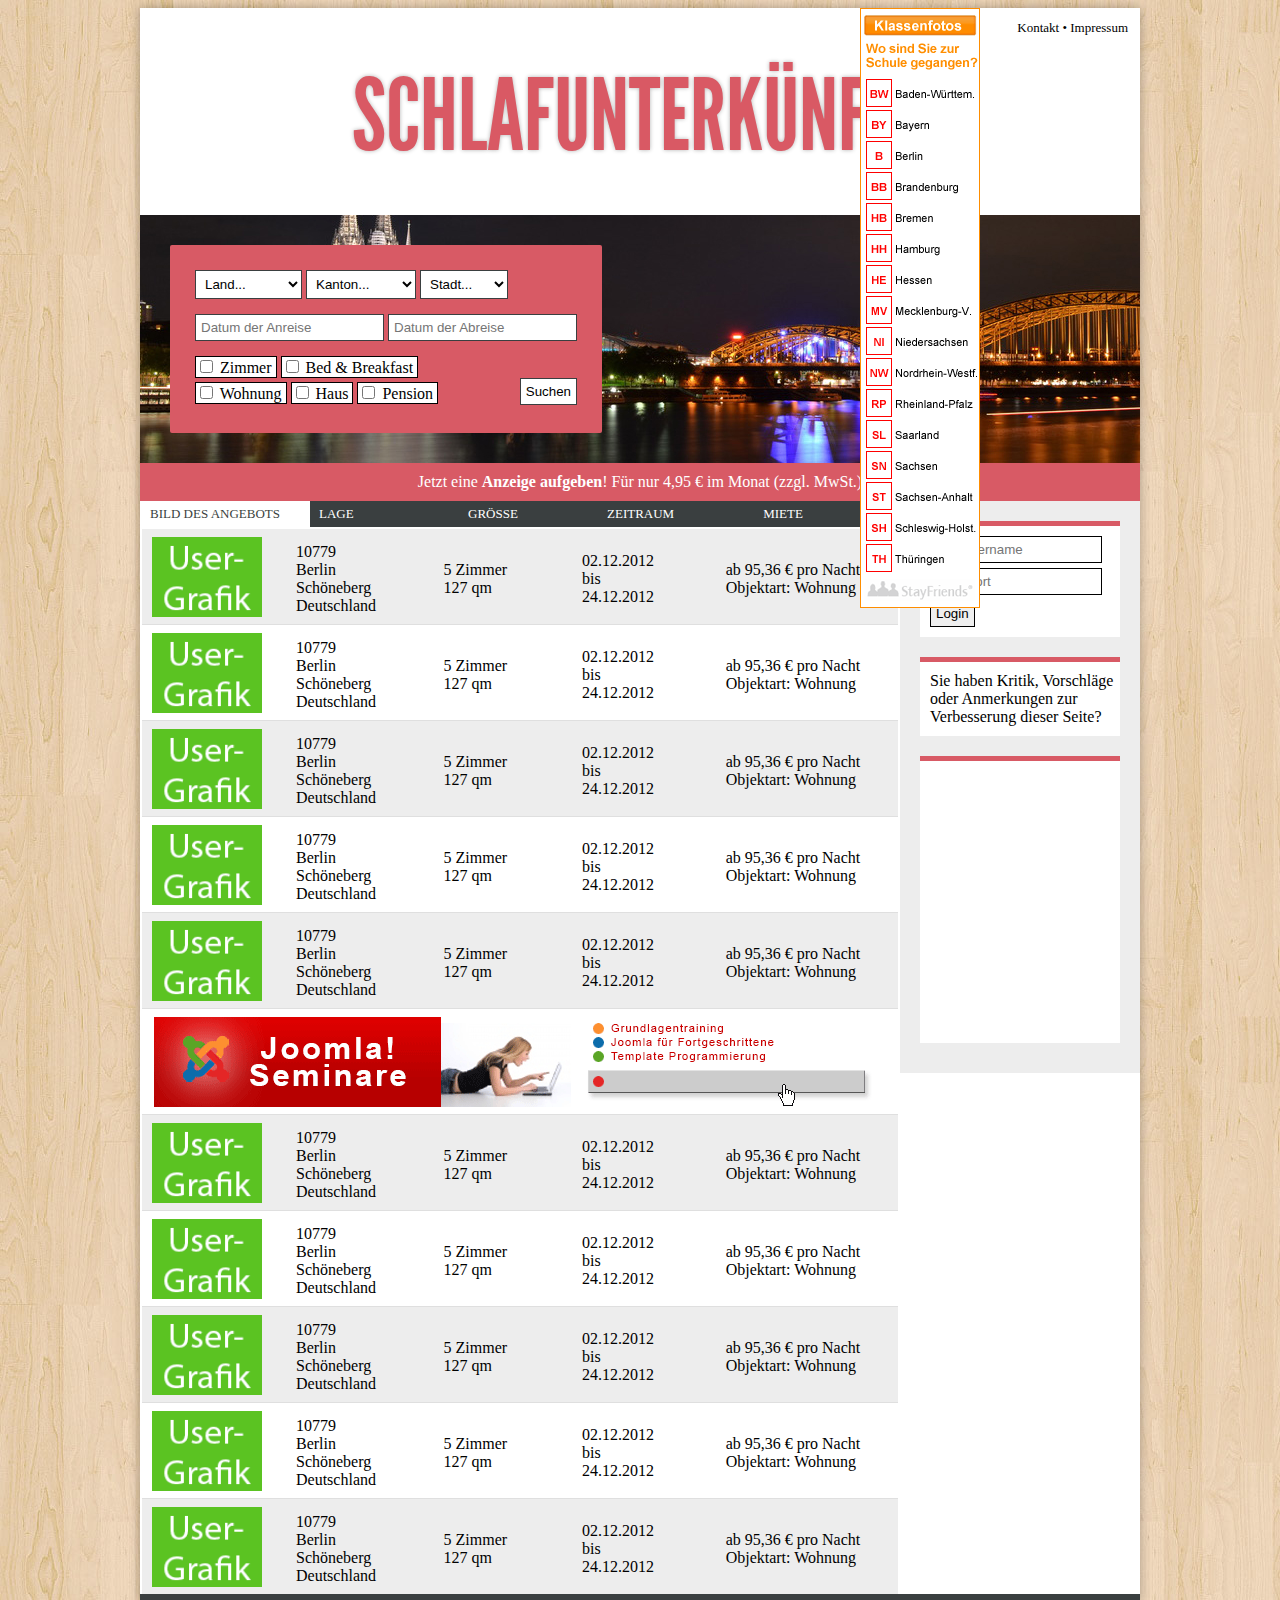
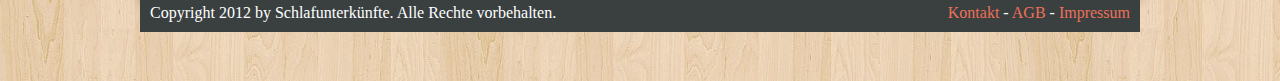
<file: index.html>
<!DOCTYPE html>
<html lang="de">

<head>
<title>Schlafunterk&uuml;nfte</title>
<meta http-equiv="Content-Type" content="text/html; charset=utf-8" />

<link rel="shortcut icon" href="img/favicon.ico" type="image/vnd.microsoft.icon" />
<link href="css/style.css" rel="stylesheet" media="screen" type="text/css" />
</head>

<body>

<div class="right-banner"><a href="#"><img src="img/sample/banner-right.gif" /></a></div>

<div id="wrapper">
<div id="header">

<div class="links">
    <a href="#">Kontakt</a>&nbsp;&bull;&nbsp;<a href="#">Impressum</a>
</div>

<div class="logo">
<a href="#">SCHLAFUNTERK&Uuml;NFTE</a>
</div>

</div>

<div id="search">
<div class="box">

<select name="land">
	<option selected>Land...</option>
	<option>Deutschland</option>
	<option>Frankreich</option>
	<option>Russland</option>
	<option>&Ouml;sterreich</option>
	<option>Schweiz</option>
</select>

<select name="state">
	<option selected>Kanton...</option>
	<option>Bayern</option>
	<option>Saarland</option>
	<option>Brandenburg</option>
	<option>Sachsen</option>
	<option>Th&uuml;hringen</option>
</select>

<select name="city">
	<option selected>Stadt...</option>
	<option>Bamberg</option>
	<option>Berlin</option>
	<option>N&uuml;rnberg</option>
	<option>K&ouml;ln</option>
	<option>M&uuml;nchen</option>
</select>

<div class="date">
<input name="arrival" type="text" placeholder="Datum der Anreise">
<input name="departure" type="text" placeholder="Datum der Abreise">
</div>

<div class="type">
<div><input type="checkbox" name="room" value="room"> Zimmer</div>
<div><input type="checkbox" name="room" value="room"> Bed & Breakfast</div><br />
<div><input type="checkbox" name="room" value="room"> Wohnung</div>
<div><input type="checkbox" name="room" value="room"> Haus</div>
<div><input type="checkbox" name="room" value="room"> Pension</div>
</div>

<input class="submit" type="submit" value="Suchen">
</div>

</div>

<div class="add">Jetzt eine <a href="#">Anzeige aufgeben</a>! Für nur 4,95 € im Monat (zzgl. MwSt.)</div>

<div id="content">

<div class="sidebar">

	<div class="login">
	<form>
	<input type="text" class="username" name="username" placeholder="Benutzername"><br />
	<input type="password" class="password" name="password" placeholder="Passwort"><br />
	<input class="submit" type="submit" value="Login">
	</form> 
	</div>
	
	<div class="note">
	<a href="mailto:info@schlafunterkuenfte.de">Sie haben Kritik, Vorschläge oder Anmerkungen zur Verbesserung dieser Seite?</a>
	</div>
	
	<div class="facebook">
	<iframe src="http://www.facebook.com/plugins/likebox.php?href=https%3A%2F%2Fwww.facebook.com%2Fpages%2Fschlafunterkuenftede%2F145300812288095&amp;width=100&amp;height=258&amp;show_faces=true&amp;colorscheme=light&amp;stream=false&amp;border_color&amp;header=false&amp;appId=510167415681881" scrolling="no" frameborder="0" style="overflow:hidden; width:292px; height:258px;" allowTransparency="true"></iframe>
	</div>
	
</div>

<div class="list">
<ul class="top">
<li class="first">BILD DES ANGEBOTS</li>
<li style="width: 60px;">LAGE</li>
<li style="width: 50px;">GR&Ouml;SSE</li>
<li>ZEITRAUM</li>
<li>MIETE</li>
</ul>

<table>
<tr class="A">
<td class="thumb"><img src="img/user.png"></td>
<td class="place">10779<br/>Berlin<br/>Sch&ouml;neberg<br/>Deutschland</td>
<td class="size">5 Zimmer<br/>127 qm</td>
<td class="time">02.12.2012<br/>bis<br/>24.12.2012</td>
<td class="price">ab 95,36 € pro Nacht<br/>Objektart: Wohnung</td>
</tr>

<tr class="B">
<td class="thumb"><img src="img/user.png"></td>
<td class="place">10779<br/>Berlin<br/>Sch&ouml;neberg<br/>Deutschland</td>
<td class="size">5 Zimmer<br/>127 qm</td>
<td class="time">02.12.2012<br/>bis<br/>24.12.2012</td>
<td class="price">ab 95,36 € pro Nacht<br/>Objektart: Wohnung</td>
</tr>

<tr class="A">
<td class="thumb"><img src="img/user.png"></td>
<td class="place">10779<br/>Berlin<br/>Sch&ouml;neberg<br/>Deutschland</td>
<td class="size">5 Zimmer<br/>127 qm</td>
<td class="time">02.12.2012<br/>bis<br/>24.12.2012</td>
<td class="price">ab 95,36 € pro Nacht<br/>Objektart: Wohnung</td>
</tr>

<tr class="B">
<td class="thumb"><img src="img/user.png"></td>
<td class="place">10779<br/>Berlin<br/>Sch&ouml;neberg<br/>Deutschland</td>
<td class="size">5 Zimmer<br/>127 qm</td>
<td class="time">02.12.2012<br/>bis<br/>24.12.2012</td>
<td class="price">ab 95,36 € pro Nacht<br/>Objektart: Wohnung</td>
</tr>

<tr class="A">
<td class="thumb"><img src="img/user.png"></td>
<td class="place">10779<br/>Berlin<br/>Sch&ouml;neberg<br/>Deutschland</td>
<td class="size">5 Zimmer<br/>127 qm</td>
<td class="time">02.12.2012<br/>bis<br/>24.12.2012</td>
<td class="price">ab 95,36 € pro Nacht<br/>Objektart: Wohnung</td>
</tr>

<tr class="B">
<td style="padding-left: 10px;"><a href="#"><img src="img/sample/banner-joomla.gif"></a></td>
</tr>

<tr class="A">
<td class="thumb"><img src="img/user.png"></td>
<td class="place">10779<br/>Berlin<br/>Sch&ouml;neberg<br/>Deutschland</td>
<td class="size">5 Zimmer<br/>127 qm</td>
<td class="time">02.12.2012<br/>bis<br/>24.12.2012</td>
<td class="price">ab 95,36 € pro Nacht<br/>Objektart: Wohnung</td>
</tr>

<tr class="B">
<td class="thumb"><img src="img/user.png"></td>
<td class="place">10779<br/>Berlin<br/>Sch&ouml;neberg<br/>Deutschland</td>
<td class="size">5 Zimmer<br/>127 qm</td>
<td class="time">02.12.2012<br/>bis<br/>24.12.2012</td>
<td class="price">ab 95,36 € pro Nacht<br/>Objektart: Wohnung</td>
</tr>

<tr class="A">
<td class="thumb"><img src="img/user.png"></td>
<td class="place">10779<br/>Berlin<br/>Sch&ouml;neberg<br/>Deutschland</td>
<td class="size">5 Zimmer<br/>127 qm</td>
<td class="time">02.12.2012<br/>bis<br/>24.12.2012</td>
<td class="price">ab 95,36 € pro Nacht<br/>Objektart: Wohnung</td>
</tr>

<tr class="B">
<td class="thumb"><img src="img/user.png"></td>
<td class="place">10779<br/>Berlin<br/>Sch&ouml;neberg<br/>Deutschland</td>
<td class="size">5 Zimmer<br/>127 qm</td>
<td class="time">02.12.2012<br/>bis<br/>24.12.2012</td>
<td class="price">ab 95,36 € pro Nacht<br/>Objektart: Wohnung</td>
</tr>

<tr class="A">
<td class="thumb"><img src="img/user.png"></td>
<td class="place">10779<br/>Berlin<br/>Sch&ouml;neberg<br/>Deutschland</td>
<td class="size">5 Zimmer<br/>127 qm</td>
<td class="time">02.12.2012<br/>bis<br/>24.12.2012</td>
<td class="price">ab 95,36 € pro Nacht<br/>Objektart: Wohnung</td>
</tr>


</table>

</div>



</div>



<div class="footer">
	<div class="left">Copyright 2012 by Schlafunterk&uuml;nfte. Alle Rechte vorbehalten.</div>
	<div class="right"><a href="#">Kontakt</a> - <a href="#">AGB</a> - <a href="#">Impressum</a></div>
</div>

</div>

</body>
</file>
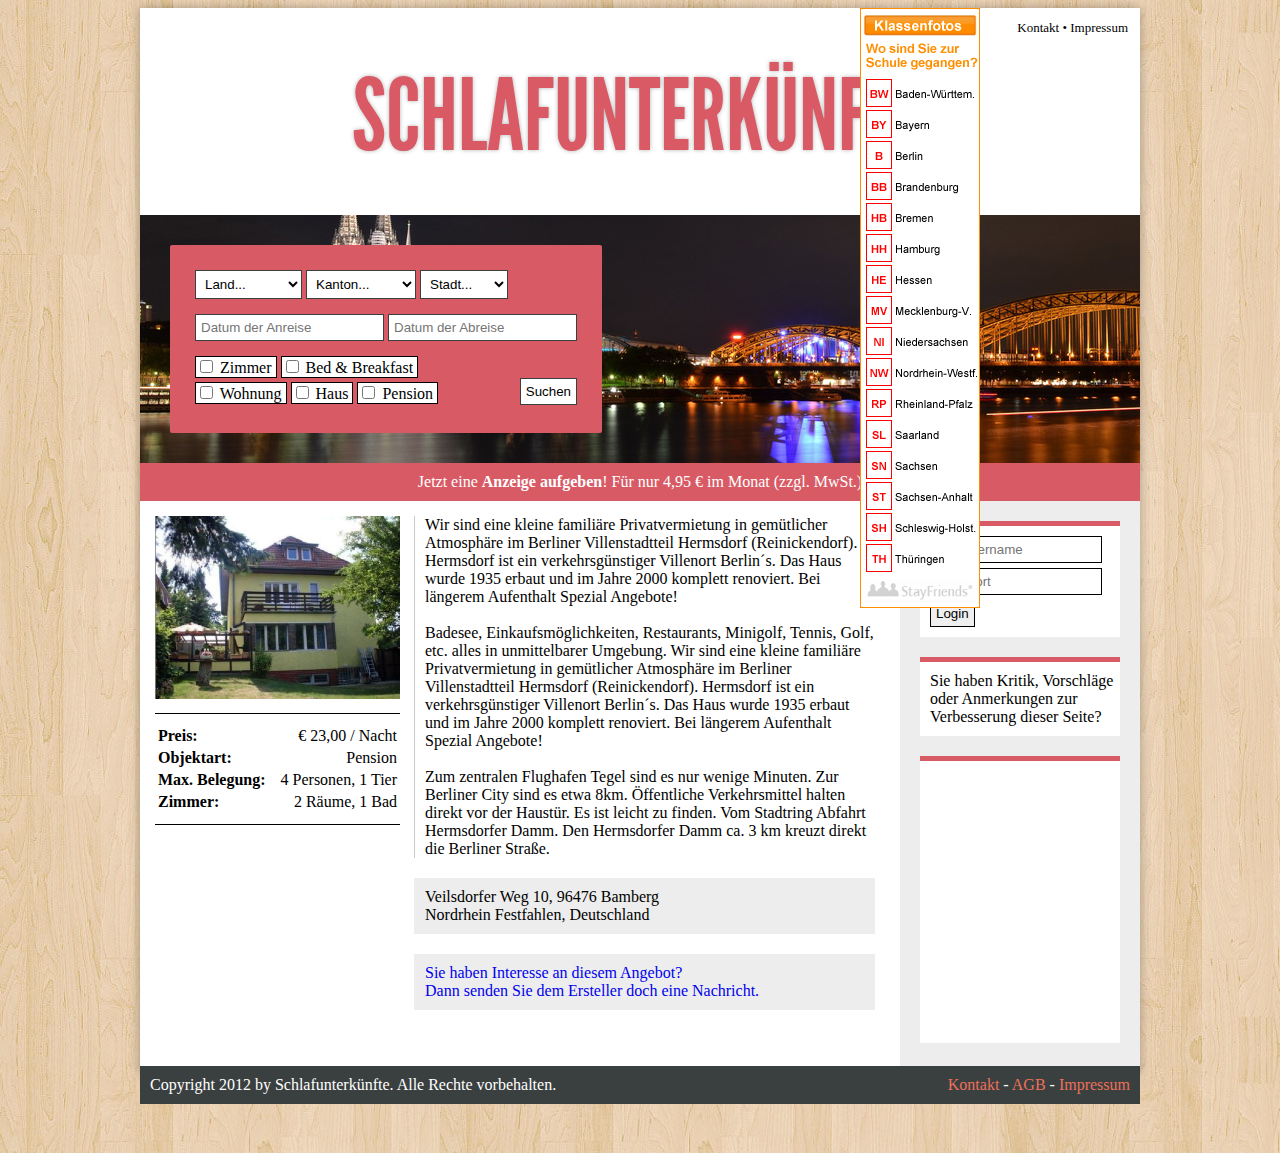
<file: page.html>
<!DOCTYPE html>
<html lang="de">

<head>
<title>Schlafunterk&uuml;nfte</title>
<meta http-equiv="Content-Type" content="text/html; charset=utf-8" />

<link rel="shortcut icon" href="img/favicon.ico" type="image/vnd.microsoft.icon" />
<link href="css/style.css" rel="stylesheet" media="screen" type="text/css" />
</head>

<body>

<div class="right-banner"><a href="#"><img src="img/sample/banner-right.gif" /></a></div>

<div id="wrapper">
<div id="header">

<div class="links">
    <a href="#">Kontakt</a>&nbsp;&bull;&nbsp;<a href="#">Impressum</a>
</div>

<div class="logo">
<a href="#">SCHLAFUNTERK&Uuml;NFTE</a>
</div>

</div>

<div id="search">
<div class="box">

<select name="land">
	<option selected>Land...</option>
	<option>Deutschland</option>
	<option>Frankreich</option>
	<option>Russland</option>
	<option>&Ouml;sterreich</option>
	<option>Schweiz</option>
</select>

<select name="state">
	<option selected>Kanton...</option>
	<option>Bayern</option>
	<option>Saarland</option>
	<option>Brandenburg</option>
	<option>Sachsen</option>
	<option>Th&uuml;hringen</option>
</select>

<select name="city">
	<option selected>Stadt...</option>
	<option>Bamberg</option>
	<option>Berlin</option>
	<option>N&uuml;rnberg</option>
	<option>K&ouml;ln</option>
	<option>M&uuml;nchen</option>
</select>

<div class="date">
<input name="arrival" type="text" placeholder="Datum der Anreise">
<input name="departure" type="text" placeholder="Datum der Abreise">
</div>

<div class="type">
<div><input type="checkbox" name="room" value="room"> Zimmer</div>
<div><input type="checkbox" name="room" value="room"> Bed & Breakfast</div><br />
<div><input type="checkbox" name="room" value="room"> Wohnung</div>
<div><input type="checkbox" name="room" value="room"> Haus</div>
<div><input type="checkbox" name="room" value="room"> Pension</div>
</div>

<input class="submit" type="submit" value="Suchen">
</div>

</div>

<div class="add">Jetzt eine <a href="#">Anzeige aufgeben</a>! Für nur 4,95 € im Monat (zzgl. MwSt.)</div>

<div id="content">

<div class="sidebar">

	<div class="login">
	<form>
	<input type="text" class="username" name="username" placeholder="Benutzername"><br />
	<input type="password" class="password" name="password" placeholder="Passwort"><br />
	<input class="submit" type="submit" value="Login">
	</form> 
	</div>
	
	<div class="note">
	<a href="mailto:info@schlafunterkuenfte.de">Sie haben Kritik, Vorschläge oder Anmerkungen zur Verbesserung dieser Seite?</a>
	</div>
	
	<div class="facebook">
	<iframe src="http://www.facebook.com/plugins/likebox.php?href=https%3A%2F%2Fwww.facebook.com%2Fpages%2Fschlafunterkuenftede%2F145300812288095&amp;width=100&amp;height=258&amp;show_faces=true&amp;colorscheme=light&amp;stream=false&amp;border_color&amp;header=false&amp;appId=510167415681881" scrolling="no" frameborder="0" style="overflow:hidden; width:292px; height:258px;" allowTransparency="true"></iframe>
	</div>
	
</div>

<div class="content">

<div class="userdata">
<img src="img/sample/userpic.jpg" />
<br/>
<table>
    <tr>
        <td><b>Preis:</b></td>
        <td style="float: right;">€ 23,00 / Nacht<br></td>
    </tr>
    <tr>
        <td><b>Objektart:</b></td>
        <td style="float: right;">Pension</td>
    </tr>
    <tr>
        <td><b>Max. Belegung:</b></td>
        <td style="float: right;">4 Personen, 1 Tier</td>
    </tr>
    <tr>
        <td><b>Zimmer:</b></td>
        <td style="float: right;">2 R&auml;ume, 1 Bad</td>
    </tr>
</table>
<iframe width="245" height="200" frameborder="0" scrolling="no" marginheight="0" marginwidth="0" src="https://maps.google.com/?ie=UTF8&amp;t=m&amp;ll=37.055177,-95.668945&amp;spn=0.020549,0.020943&amp;z=14&amp;output=embed"></iframe>
</div>

<div class="assess">
Wir sind eine kleine familiäre Privatvermietung in gemütlicher Atmosphäre im Berliner Villenstadtteil Hermsdorf (Reinickendorf). Hermsdorf ist ein verkehrsgünstiger Villenort Berlin´s. Das Haus wurde 1935 erbaut und im Jahre 2000 komplett renoviert. Bei längerem Aufenthalt Spezial Angebote! 
<br/><br/>
Badesee, Einkaufsmöglichkeiten, Restaurants, Minigolf, Tennis, Golf, etc. alles in unmittelbarer Umgebung. Wir sind eine kleine familiäre Privatvermietung in gemütlicher Atmosphäre im Berliner Villenstadtteil Hermsdorf (Reinickendorf). Hermsdorf ist ein verkehrsgünstiger Villenort Berlin´s. Das Haus wurde 1935 erbaut und im Jahre 2000 komplett renoviert. Bei längerem Aufenthalt Spezial Angebote! 
<br/><br/>
Zum zentralen Flughafen Tegel sind es nur wenige Minuten. Zur Berliner City sind es etwa 8km. Öffentliche Verkehrsmittel halten direkt vor der Haustür.
Es ist leicht zu finden. Vom Stadtring Abfahrt Hermsdorfer Damm. Den Hermsdorfer Damm ca. 3 km kreuzt direkt die Berliner Straße.
</div>

<adress>
Veilsdorfer Weg 10, 96476 Bamberg<br/>
Nordrhein Festfahlen, Deutschland
</adress>

<a href="send.html" class="send">
Sie haben Interesse an diesem Angebot?<br/>
Dann senden Sie dem Ersteller doch eine Nachricht.
</a>

</div>



</div>



<div class="footer">
	<div class="left">Copyright 2012 by Schlafunterk&uuml;nfte. Alle Rechte vorbehalten.</div>
	<div class="right"><a href="#">Kontakt</a> - <a href="#">AGB</a> - <a href="#">Impressum</a></div>
</div>

</div>

</body>
</file>
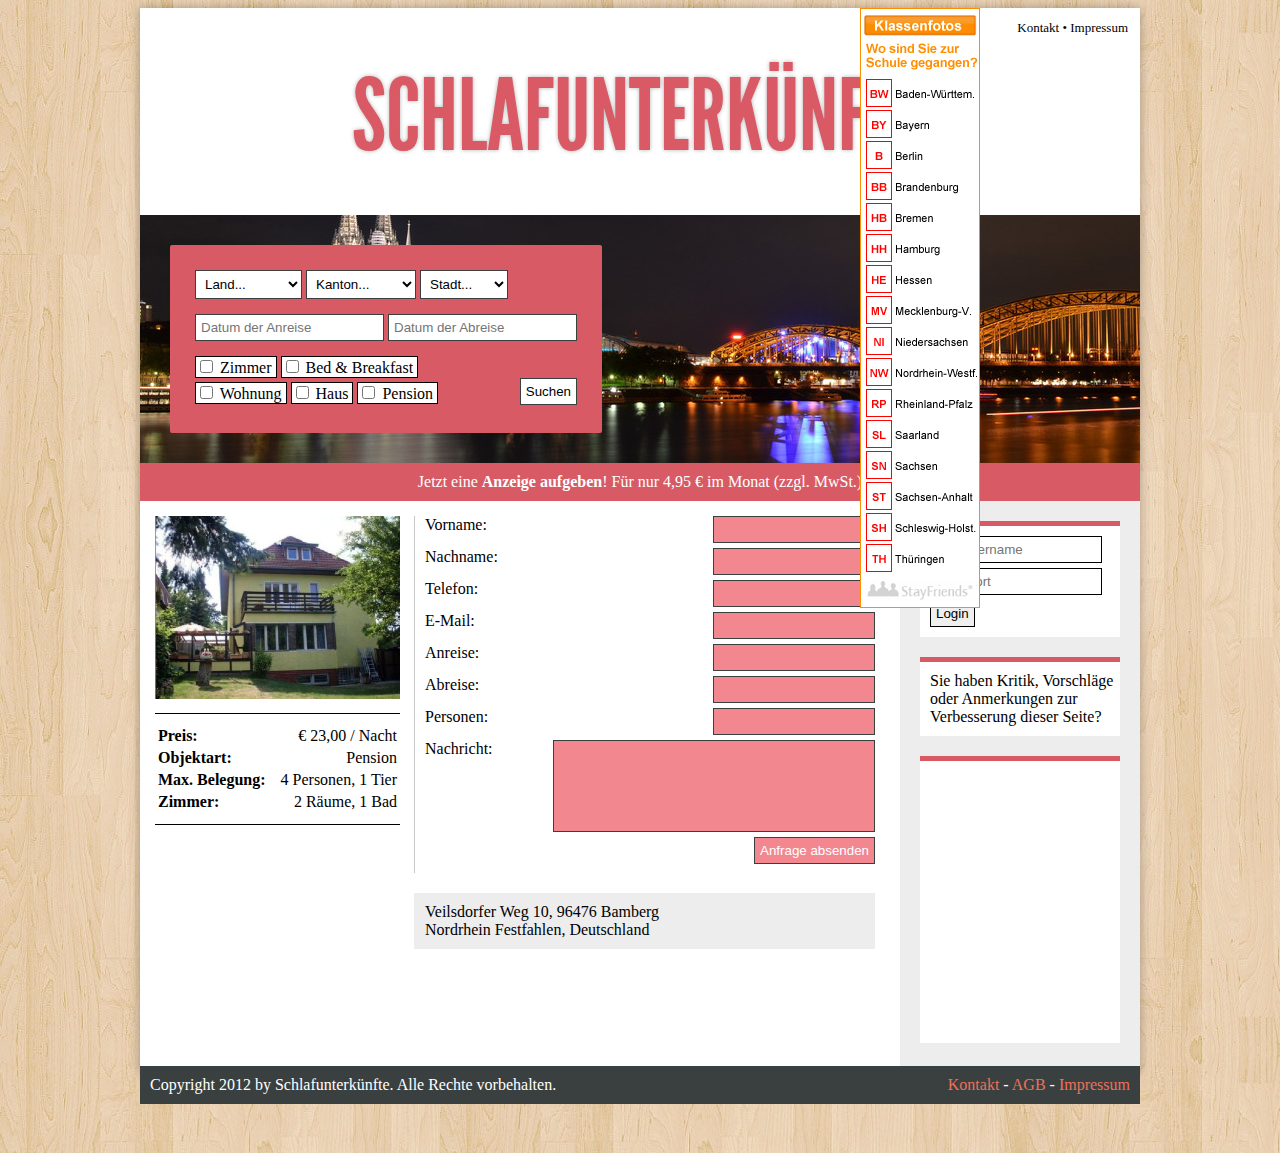
<file: send.html>
<!DOCTYPE html>
<html lang="de">

<head>
<title>Schlafunterk&uuml;nfte</title>
<meta http-equiv="Content-Type" content="text/html; charset=utf-8" />

<link rel="shortcut icon" href="img/favicon.ico" type="image/vnd.microsoft.icon" />
<link href="css/style.css" rel="stylesheet" media="screen" type="text/css" />
</head>

<body>

<div class="right-banner"><a href="#"><img src="img/sample/banner-right.gif" /></a></div>

<div id="wrapper">
<div id="header">

<div class="links">
    <a href="#">Kontakt</a>&nbsp;&bull;&nbsp;<a href="#">Impressum</a>
</div>

<div class="logo">
<a href="#">SCHLAFUNTERK&Uuml;NFTE</a>
</div>

</div>

<div id="search">
<div class="box">

<select name="land">
	<option selected>Land...</option>
	<option>Deutschland</option>
	<option>Frankreich</option>
	<option>Russland</option>
	<option>&Ouml;sterreich</option>
	<option>Schweiz</option>
</select>

<select name="state">
	<option selected>Kanton...</option>
	<option>Bayern</option>
	<option>Saarland</option>
	<option>Brandenburg</option>
	<option>Sachsen</option>
	<option>Th&uuml;hringen</option>
</select>

<select name="city">
	<option selected>Stadt...</option>
	<option>Bamberg</option>
	<option>Berlin</option>
	<option>N&uuml;rnberg</option>
	<option>K&ouml;ln</option>
	<option>M&uuml;nchen</option>
</select>

<div class="date">
<input name="arrival" type="text" placeholder="Datum der Anreise">
<input name="departure" type="text" placeholder="Datum der Abreise">
</div>

<div class="type">
<div><input type="checkbox" name="room" value="room"> Zimmer</div>
<div><input type="checkbox" name="room" value="room"> Bed & Breakfast</div><br />
<div><input type="checkbox" name="room" value="room"> Wohnung</div>
<div><input type="checkbox" name="room" value="room"> Haus</div>
<div><input type="checkbox" name="room" value="room"> Pension</div>
</div>

<input class="submit" type="submit" value="Suchen">
</div>

</div>

<div class="add">Jetzt eine <a href="#">Anzeige aufgeben</a>! Für nur 4,95 € im Monat (zzgl. MwSt.)</div>

<div id="content">

<div class="sidebar">

	<div class="login">
	<form>
	<input type="text" class="username" name="username" placeholder="Benutzername"><br />
	<input type="password" class="password" name="password" placeholder="Passwort"><br />
	<input class="submit" type="submit" value="Login">
	</form> 
	</div>
	
	<div class="note">
	<a href="mailto:info@schlafunterkuenfte.de">Sie haben Kritik, Vorschläge oder Anmerkungen zur Verbesserung dieser Seite?</a>
	</div>
	
	<div class="facebook">
	<iframe src="http://www.facebook.com/plugins/likebox.php?href=https%3A%2F%2Fwww.facebook.com%2Fpages%2Fschlafunterkuenftede%2F145300812288095&amp;width=100&amp;height=258&amp;show_faces=true&amp;colorscheme=light&amp;stream=false&amp;border_color&amp;header=false&amp;appId=510167415681881" scrolling="no" frameborder="0" style="overflow:hidden; width:292px; height:258px;" allowTransparency="true"></iframe>
	</div>
	
</div>

<div class="content">

<div class="userdata">
<img src="img/sample/userpic.jpg" />
<br/>
<table>
    <tr>
        <td><b>Preis:</b></td>
        <td style="float: right;">€ 23,00 / Nacht<br></td>
    </tr>
    <tr>
        <td><b>Objektart:</b></td>
        <td style="float: right;">Pension</td>
    </tr>
    <tr>
        <td><b>Max. Belegung:</b></td>
        <td style="float: right;">4 Personen, 1 Tier</td>
    </tr>
    <tr>
        <td><b>Zimmer:</b></td>
        <td style="float: right;">2 R&auml;ume, 1 Bad</td>
    </tr>
</table>
<iframe width="245" height="200" frameborder="0" scrolling="no" marginheight="0" marginwidth="0" src="https://maps.google.com/?ie=UTF8&amp;t=m&amp;ll=37.055177,-95.668945&amp;spn=0.020549,0.020943&amp;z=14&amp;output=embed"></iframe>
</div>

<div class="assess">

<div class="send">
<form>
	<p><label>Vorname:</label><input type="text"></p>
	<p><label>Nachname:</label><input type="text"></p>
	<p><label>Telefon:</label><input type="text"></p>
	<p><label>E-Mail:</label><input type="text"></p>
	<p><label>Anreise:</label><input type="text"></p>
	<p><label>Abreise:</label><input type="text"></p>
	<p><label>Personen:</label><input type="text"></p>
	<p><label>Nachricht:</label><textarea value="Ich interessiere mich für Ihr Angebot. Bitte nehmen Sie Kontakt mit mir auf."></textarea></p>
	<p><input class="submit" type="submit" value="Anfrage absenden"></p>
</form>
</div>

</div>

<adress>
Veilsdorfer Weg 10, 96476 Bamberg<br/>
Nordrhein Festfahlen, Deutschland
</adress>

</div>



</div>



<div class="footer">
	<div class="left">Copyright 2012 by Schlafunterk&uuml;nfte. Alle Rechte vorbehalten.</div>
	<div class="right"><a href="#">Kontakt</a> - <a href="#">AGB</a> - <a href="#">Impressum</a></div>
</div>

</div>

</body>
</file>
<file: css/style.css>
body {
	padding: none;
	margin: none;
	font-family: Calibri;
	background-image: url("../img/bg.jpg");
	background-repeat: repeat;
}

#wrapper {
	width: 1000px;
	margin: auto;
	box-shadow: 0px 0px 10px rgba(0, 0, 0, 0.3);
	margin-bottom: 80px;
}
	
#header {
	width: 1000px;
	margin: auto;
}

#header .logo {
	background-color: #FFFFFF;
	margin: auto;
}

#header .logo a {
	margin: auto;
	display: block;
	padding-top: 50px;
	padding-bottom: 40px;
	text-align: center;
	font-family: 'LeagueGothicRegular';
	text-decoration: none;
	color: #D95964;
    text-shadow: 0px 0px 4px rgba(0, 0, 0, 0.3);
	font-size: 6.2rem;
}
	
#header .links {
	margin: auto;
	padding: 0px;
	float: right;
	display: inline-block;
	padding: 12px;
	font-size: 13px;
}

#header .links a {
	color: #000;
	text-decoration: none;
}

#search {
	margin: auto;
	width: 940px;
	background-color: #FFFFFF;
	background-image: url("../img/skyline.jpg");
	padding: 30px;
}

#search .box {
	background-color: #D85A65;
	display: inline-block;
	padding: 25px;
	-webkit-border-radius: 2px;
	-moz-border-radius: 2px;
	border-radius: 2px;
}

#search .box select {
	background-color: #FFF;
	border: 1px solid #3A3F40;
	padding: 5px;
}

#search .box input {
	background-color: #FFF;
	border: 1px solid #3A3F40;
	padding: 5px;
}

#search .box input:focus, 
#search .box select:focus {
	box-shadow: none;
	border: 1px solid #177DB7;
}

#search .box .date {
	margin-top: 15px;
}

#search .box .type {
	margin-top: 15px;
}

#search .box input.submit {
	float: right;
	margin-top: -30px;
	cursor: default;
}

#search .box input.submit:hover {
	background-color: #C6BABA;
	color: #FFF;
	cursor: pointer;
}

#content {
	margin: auto;
	width: 100%;
	background-color: #FFF;
	display: inline-block;
}

#content .list ul.top {
	background-color: #3A3F40;
	padding: 0px;
	margin-bottom: 0px;
	margin-top: 0px;
	width: 758px;
}
	
#content .list ul.top li {
	list-style: none;
	display: inline-block;
	color: #FFFFFF;
	padding-top: 5px;
	padding-bottom: 5px;
	padding-left: 5px;
	padding-right: 80px;
	font-size: 13px;
}

#content .list {
	width: 760px;
	overflow: hidden;
}
	
#content .list ul.top li.first {
	background-color: #FFF;
	padding-right: 30px;
	padding-left: 10px;
	color: #3A3F40;
}

#content .list td.thumb {
	padding-right: 31px;
	padding-left: 8px;
}
	
#content .list td.thumb img {
	height: 80px;
	width: 110px;
}

#content .list td.place {
	width: 144px;
	padding-top: 0px;
}

#content .list td.size {
	width: 135px;
}

#content .list td.time {
	width: 140px;
}

#content .list td.price {
	width: 170px;
}	

#content .list tr {
	border-bottom: 1px solid #dfdfdf;
	display: block;
	padding-top: 5px;
}

#content .list tr.A {
	background-color: #EDEDED;
}

#content .list tr.B {
	background-color: #FFFFFF;
}

.footer {
	padding-left: 10px;
	padding-right: 10px;
	background-color: #3A3F40;
	color: #FFF;
	position: absolute;
	width: 980px;
	padding-top: 10px;
	padding-bottom: 10px;
	margin-top: -7px;
}

.footer .left {
	float: left;
	display: inline-block;
}

.footer .right {
	float: right;
	display: inline-block;
}

.footer a {
	text-decoration: none;
	color: #ED7159;
}

.footer a:hover {
	color: #FFF;
}

#content .sidebar {
	width: 200px;
	float: right;
	background-color: #EDEDED;
	padding-top: 20px;
	padding-left: 20px;
	padding-right: 20px;
	padding-bottom: 10px;
}

#content .sidebar .login,
#content .sidebar .note,
#content .sidebar .facebook {
	border-top: 5px solid #D85A65;
	background-color: #FFF;
	padding-top: 10px;
	padding-left: 10px;
	padding-bottom: 10px;
	margin-bottom: 20px;
	overflow: hidden;
}

#content .sidebar .note a {
	text-decoration: none;
	color: #000;
}

#content .sidebar .note a:focus {
	outline: none;
}

#content .sidebar .facebook iframe {
	max-width: 180px;
}

#content .sidebar .login input.username,
#content .sidebar .login input.password {
	border: 1px solid #000;
	padding: 5px;
	margin-bottom: 5px;
	width: 160px;
}

#content .sidebar .login input.submit {
	border: 1px solid #000;
	padding: 5px;
}

#content .sidebar .login input.submit:hover {
	cursor: pointer;
}

#search .box .type div {
	display: inline-block;
	background-color: #FFF;
	border: 1px solid #000;
	margin-bottom: 4px;
	padding-right: 4px;
	cursor: default;
}

.add {
	background-color: #D85A65;
	color: #FFF;
	text-decoration: none;
	padding-top: 10px;
	padding-bottom: 10px;
	width: 1000px;
	text-align: center;
	cursor: default;
}

.add a {
	font-weight: bold;
	color: #FFF;
	text-decoration: none;
}	

.ads {
	background-color: #FFF;
	text-align: center;
	padding-top: 10px;
	padding-bottom: 10px;
	border-top: 5px solid #3A3F40;
	margin-top: -7px;
}
	
.ads img {
	margin: auto;
}

.right-banner {
	float: right;
	position: fixed;
	right: 300px;
} 

.content {
	padding: 15px;
	display: inline-block;
	width: 730px;
}

.content .assess {
	width: 450px;
	float: right;
	margin-right: 10px;
	padding-left: 10px;
	border-left: 1px solid #C9C9C9;
}

.content a.send {
	display: block;
	background-color: #EDEDED;
	width: 450px;
	float: right;
	margin-right: 10px;
	padding-left: 10px;
	border-left: 1px solid #EDEDED;
	margin-top: 20px;
	padding-top: 10px;
	padding-bottom: 10px;
	text-decoration: none;
}

.content a.send:hover {
	text-decoration: underline;
}

.content .send p {
	display: inline-block;
	width: 100%;
	margin: 0px;
	margin-bottom: 5px;
}

.content .send input {
	background-color: #F28790;
	border: 1px solid #3A3F40;
	float: right;
	padding-left: 5px;
	padding-right: 5px;
	padding-top: 5px;
	padding-bottom: 5px;
}

.content .send textarea {
	border: 1px solid #3A3F40;
	background-color: #F28790;
	float: right;
	padding: 10px;
	resize: none;
	width: 300px;
	height: 70px;
}

.content .send input:focus,
.content .send textarea:focus {

}

.content .send input[type="submit"] {
	color: #FFF;
}	

.content .send input[type="text"] {
	width: 150px;
}	

.content .send input[type="submit"]:hover {
	background-color: #858687;
	cursor: pointer;
}	

.content .userdata {
	width: 245px;
	float: left;
}	

.content .userdata img {
	width: 245px;
}

.content .userdata table {
	width: 245px; 
	margin-top: 10px; 
	border-top: 1px solid black; 
	padding-top: 10px;
}

.content .userdata iframe {
	width: 245px; 
	margin-top: 10px; 
	border-top: 1px solid black; 
	padding-top: 20px;
}

.content adress {
	display: block;
	background-color: #EDEDED;
	width: 450px;
	float: right;
	margin-right: 10px;
	padding-left: 10px;
	border-left: 1px solid #EDEDED;
	margin-top: 20px;
	padding-top: 10px;
	padding-bottom: 10px;
}	
	
@font-face {
    font-family: 'LeagueGothicRegular';
    src: url('../fonts/League_Gothic-webfont.eot');
    src: url('../fonts/League_Gothic-webfont.eot?#iefix') format('embedded-opentype'),
         url('../fonts/League_Gothic-webfont.woff') format('woff'),
         url('../fonts/League_Gothic-webfont.ttf') format('truetype'),
         url('../fonts/League_Gothic-webfont.svg#LeagueGothicRegular') format('svg');
    font-weight: normal;
    font-style: normal;
}
</file>
